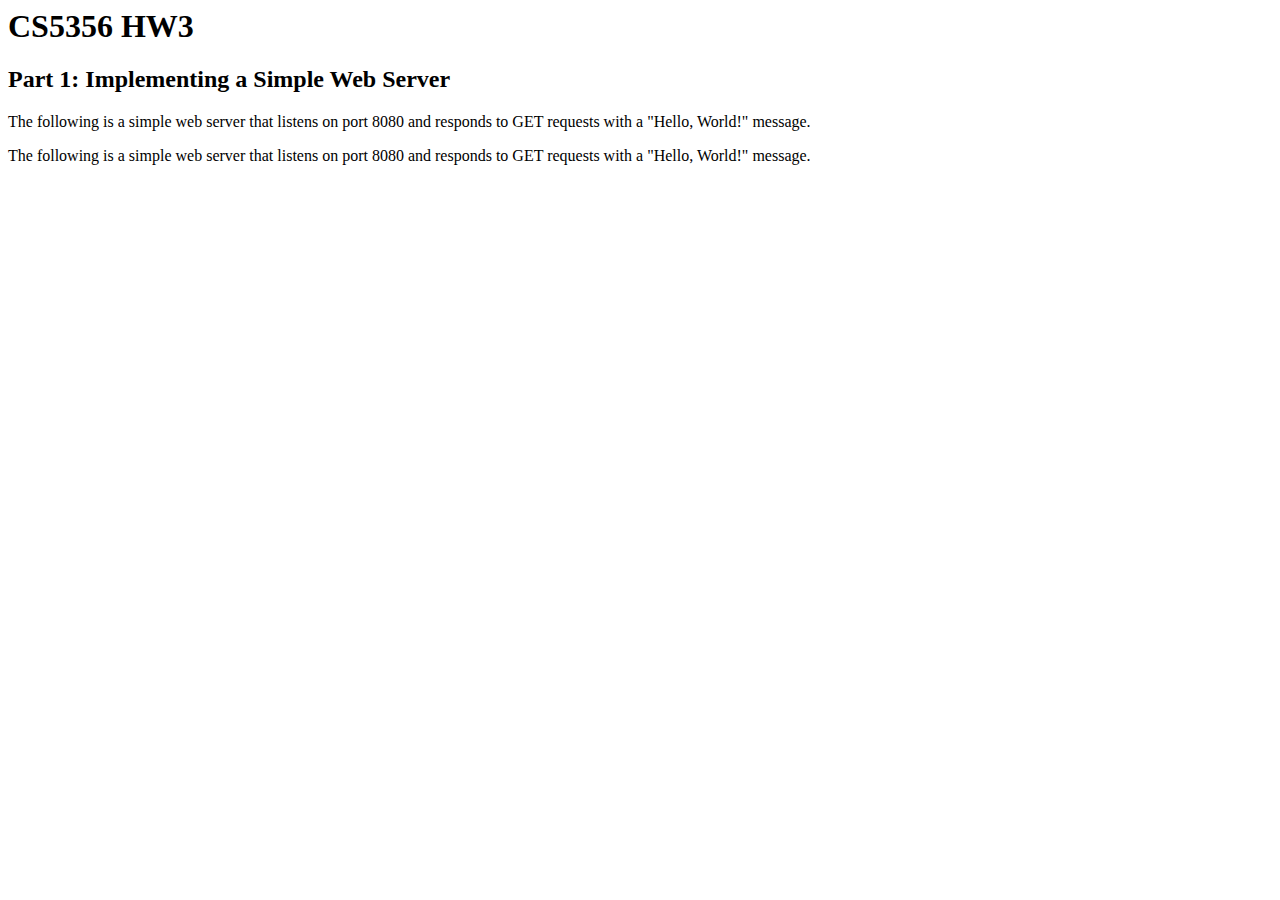
<file: main.html>
<html>
    <head>
        <title>CS5356 HW3</title>
        <h1>CS5356 HW3</h1>
    </head>
    <body>
        <h2>Part 1: Implementing a Simple Web Server</h2>
        <p>
            The following is a simple web server that listens on port 8080 and responds to GET requests with a "Hello, World!" message.
        </p>
        <p>
            The following is a simple web server that listens on port 8080 and responds to GET requests with a "Hello, World!" message.
        </p>
    </body>
</file>
